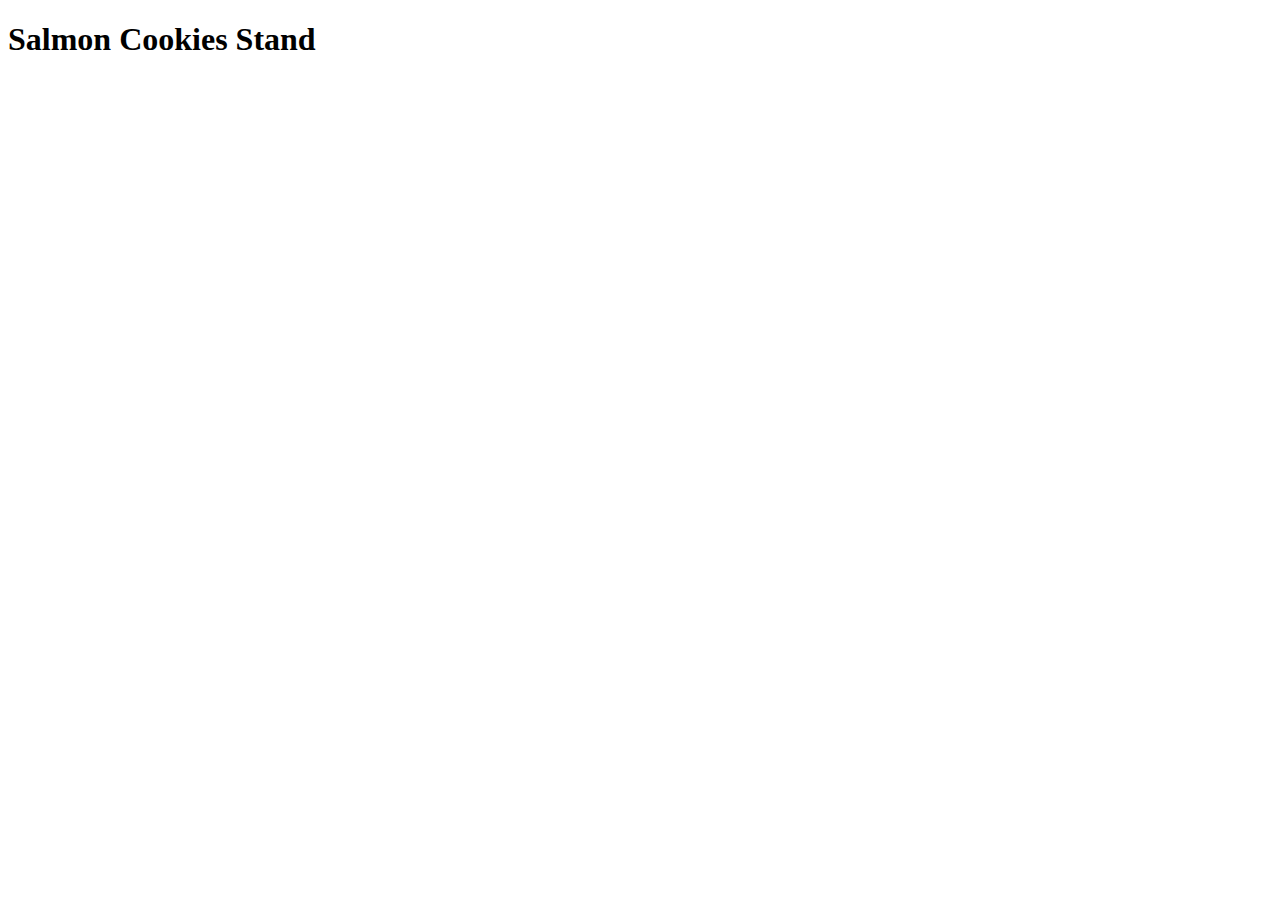
<file: index.html>
<!DOCTYPE html>
<html lang="en">
  <head>
    <meta charset="UTF-8" />
    <meta name="viewport" content="width=device-width, initial-scale=1.0" />
    <title>Salmon Sales</title>
    <link rel="stylesheet" href="style.css" />
  </head>
  <body>
    <header>
      <h1>Salmon Cookies Stand</h1>
    </header>
    <main></main>
  </body>
</html>
</file>
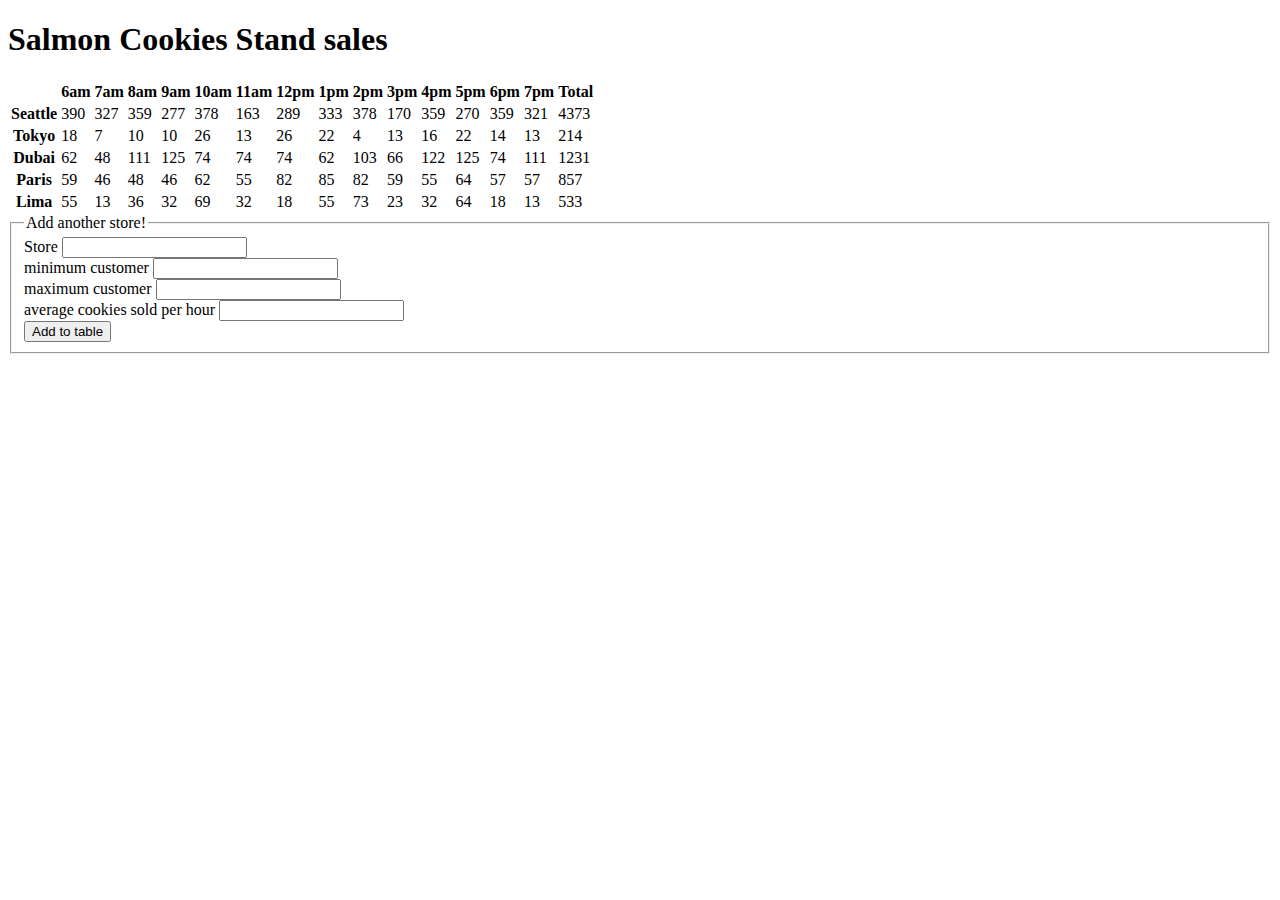
<file: sales.html>
<!DOCTYPE html>
<html lang="en">
  <head>
    <meta charset="UTF-8" />
    <meta name="viewport" content="width=device-width, initial-scale=1.0" />
    <title>Sales | Salmon Cookies</title>
    <script src="./app.js" defer></script>
  </head>

  <body>
    <header>
      <h1>Salmon Cookies Stand sales</h1>
    </header>
    <main>
      <table id="salesData"></table>
      <form>
        <fieldset>
          <legend>Add another store!</legend>
          <label for="name">Store</label>
          <input name="location" type="text" id="name" />

          <br />

          <label for="number">minimum customer</label>
          <input name="minCust" type="number" id="miCust" />

          <br />

          <label for="name">maximum customer</label>
          <input name="maxCust" type="text" id="maxCust" />

          <br />

          <label for="name">average cookies sold per hour</label>
          <input name="average" type="text" id="average" />

          <br />

          <button>Add to table</button>
        </fieldset>
      </form>
      <div id="subs"></div>
    </main>
  </body>
</html>
</file>
<file: style.css>
/* table {
  font-family: monospace;
}

trinth-child(odd) {
  background-color: 465362;
}

trinth-child(even) {
  background-color: C2EABD;
}

th {
  background-color: lightblue;
  color: black;
}

tr {
  background-color: lightblue;
  color: black;
} */
</file>
